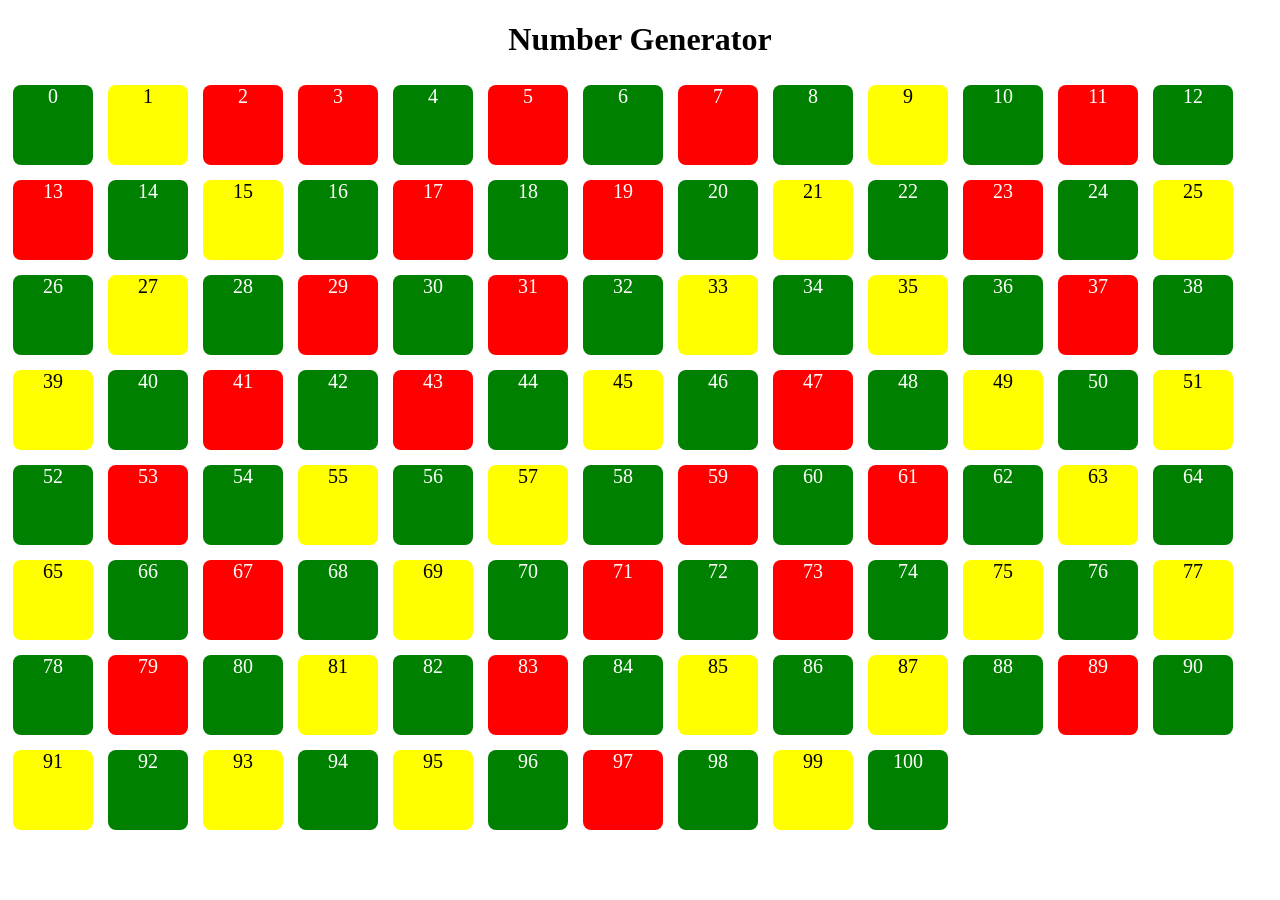
<file: 0 to 100/index.html>
<!DOCTYPE html>
<html lang="en">
<head>
    <meta charset="UTF-8">
    <meta name="viewport" content="width=device-width, initial-scale=1.0">
    <title>Document</title>
    <!-- <link rel="stylesheet" href="style.css"> -->
</head>
<body>
    <center>
    <h1>Number Generator </h1>
    <div id="main"></div>
    </center>
    <script src="script.js"></script>
</body>
</html>
</file>
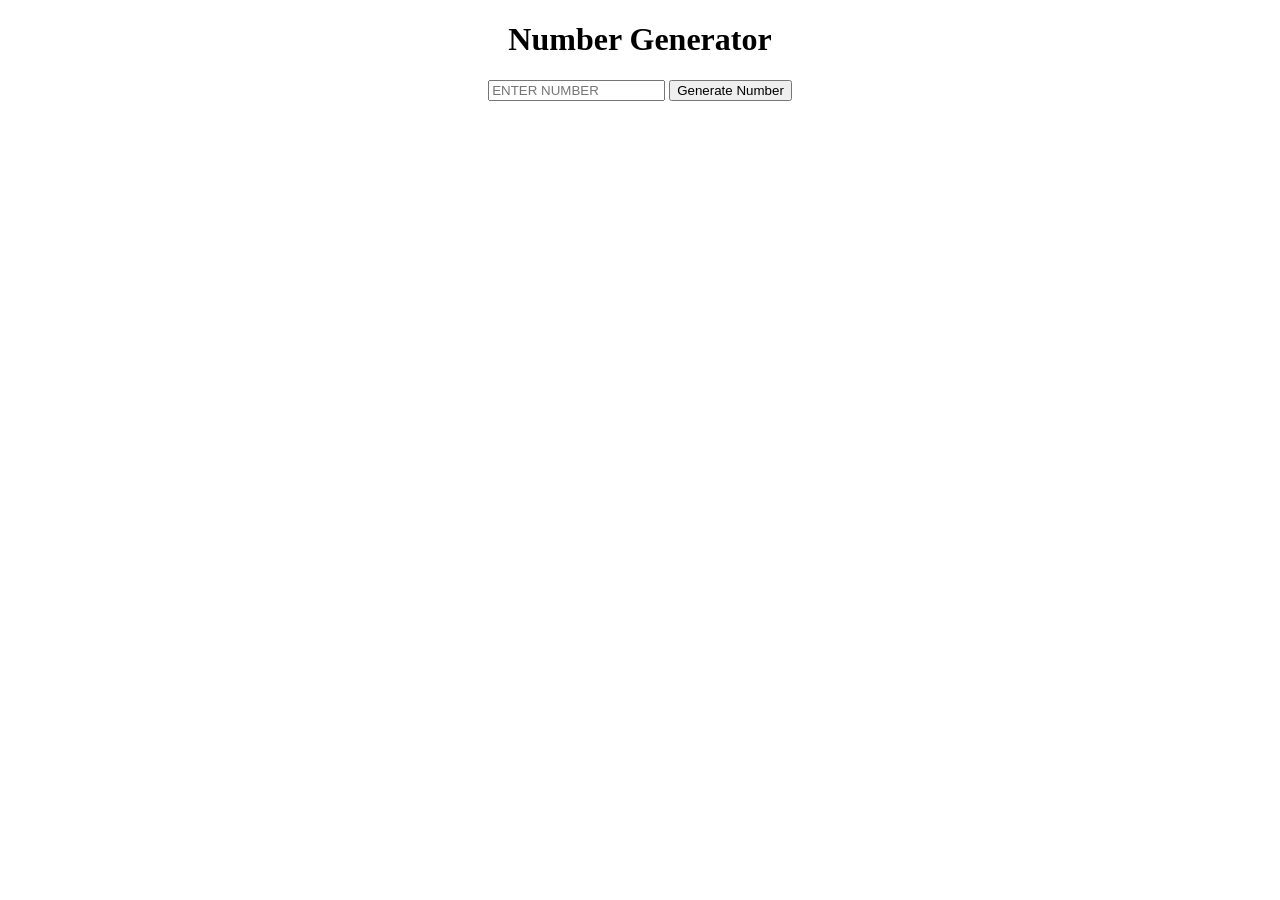
<file: Generate Number/index.html>
<!DOCTYPE html>
<html lang="en">
<head>
    <meta charset="UTF-8">
    <meta name="viewport" content="width=device-width, initial-scale=1.0">
    <title>Generate Numbers</title>
</head>
<body>
<center>
    <h1>Number Generator</h1>
    <input type="number" id="inputNumber" placeholder="ENTER NUMBER">
    <button type="button" id="generate" >Generate Number</button>
    <br>
    <div id="main" style="width: 90%;"></div>
</center>
<script src="script.js"></script>
</body>
</html>
</file>
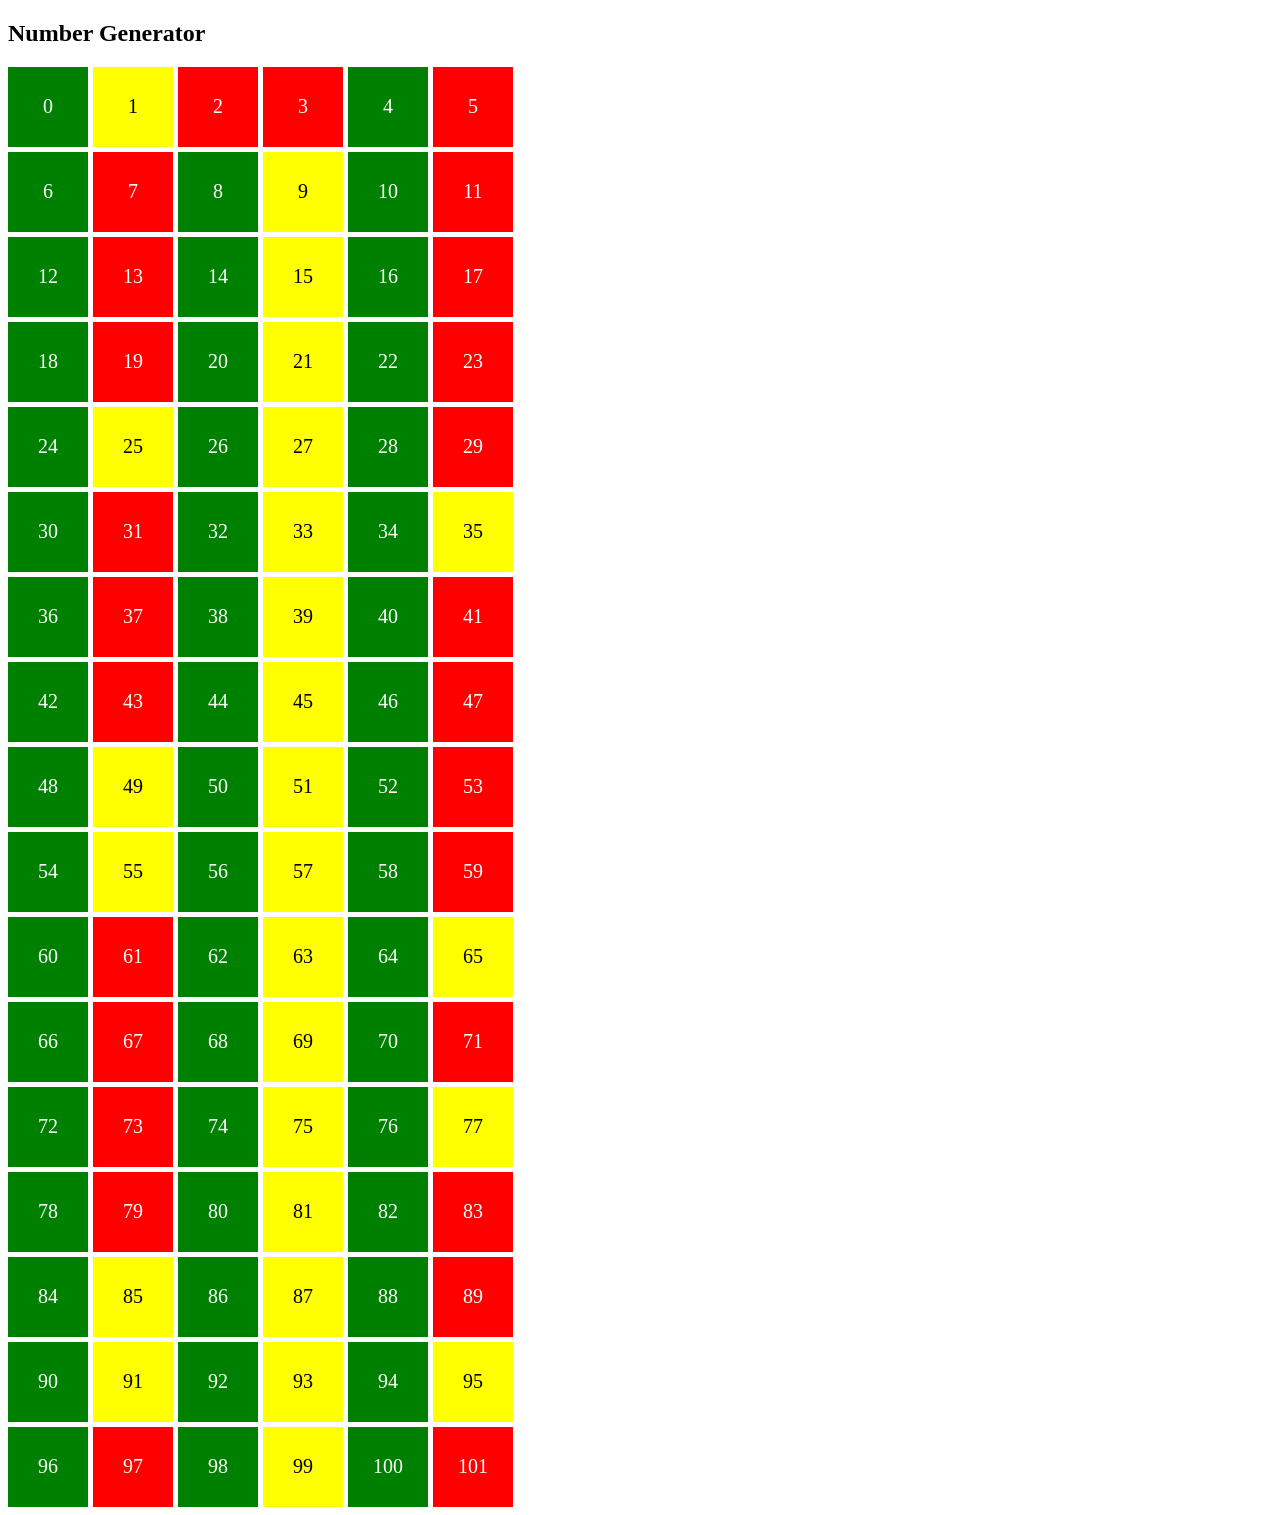
<file: 0 to 100/sample.html>
<!DOCTYPE html>
<html>
<head>
    <title>Number Generator</title>
    <style>
        .container {
            display: grid;
            grid-template-columns: repeat(6, 80px);
            gap: 5px;
        }

        .box {
            height: 80px;
            width: 80px;
            display: flex;
            justify-content: center;
            align-items: center;
            font-size: 20px;
            color: white;
        }

        .even {
            background-color: green;
        }

        .odd {
            background-color: yellow;
            color: black;
        }

        .prime {
            background-color: red;
        }
    </style>
</head>

<body>

<h2>Number Generator</h2>

<div class="container" id="container"></div>

<script>

function isPrime(num) {
    if (num < 2) return false;

    for (let i = 2; i <= Math.sqrt(num); i++) {
        if (num % i === 0) {
            return false;
        }
    }

    return true;
}

let container = document.getElementById("container");

for (let i = 0; i <= 101; i++) {

    let box = document.createElement("div");
    box.classList.add("box");
    box.innerText = i;

    if (isPrime(i)) {
        box.classList.add("prime");
    }
    else if (i % 2 === 0) {
        box.classList.add("even");
    }
    else {
        box.classList.add("odd");
    }

    container.appendChild(box);
}

</script>

</body>
</html>
</file>
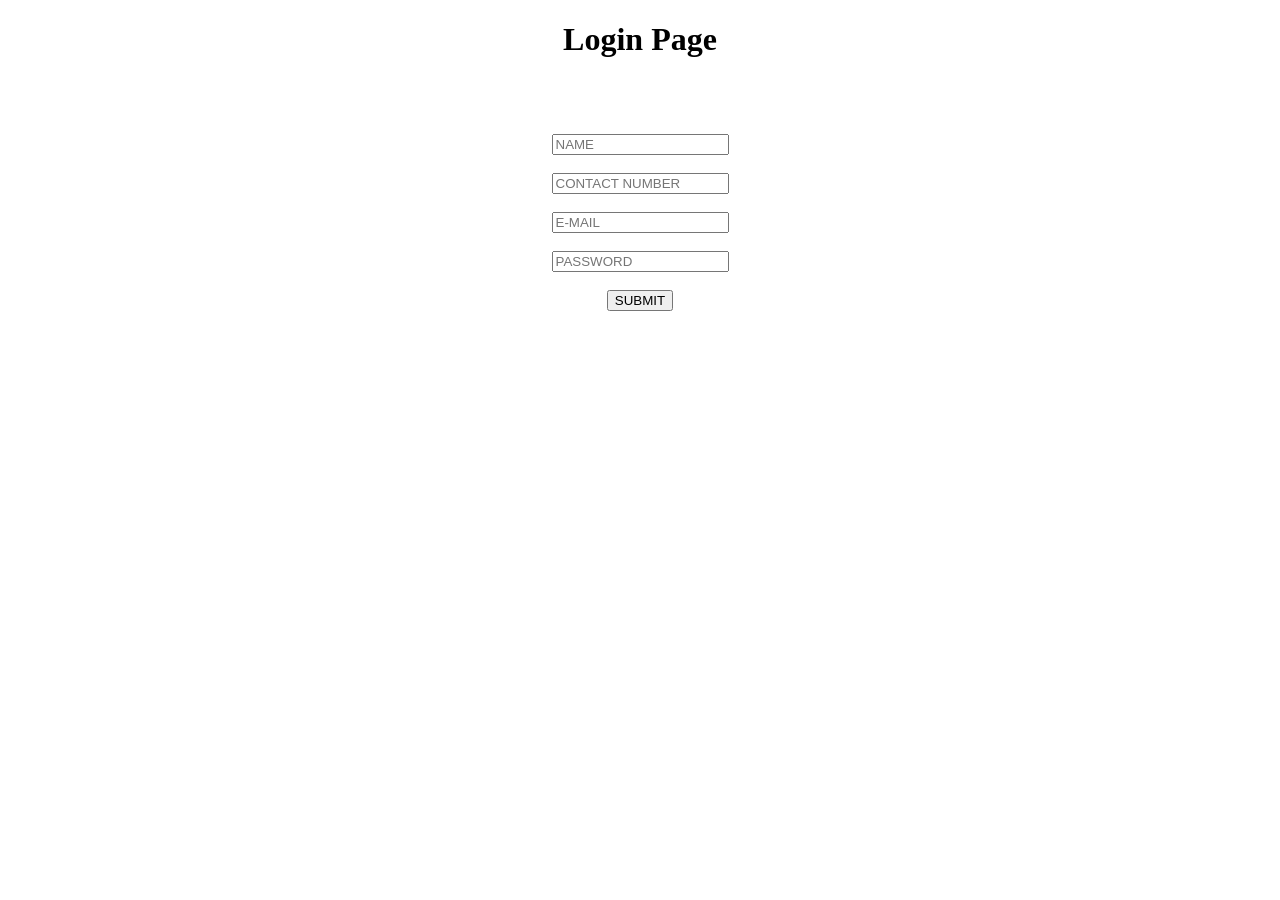
<file: form validation/formValidation.html>
<!DOCTYPE html>
<html lang="en">
<head>
    <meta charset="UTF-8">
    <meta name="viewport" content="width=device-width, initial-scale=1.0">
    <title>Document</title>
</head>
<body>
    <!-- nane pass email contacct -->
     <center>
        <h1 style="">Login Page</h1>
     <br><Br><br>
        <form id="myform">
<input type="text" id="name" placeholder="NAME"><br><br>
<input type="number" id="number" placeholder="CONTACT NUMBER"><br><br>
<input type="text" id="mail" placeholder="E-MAIL"><br><br>
<input type="password" id="pass" placeholder="PASSWORD"><br><br>
<button type="submit">SUBMIT </button>
</form>
</center>
<script src="formValidation.js"></script>
</body>
</html>
</file>
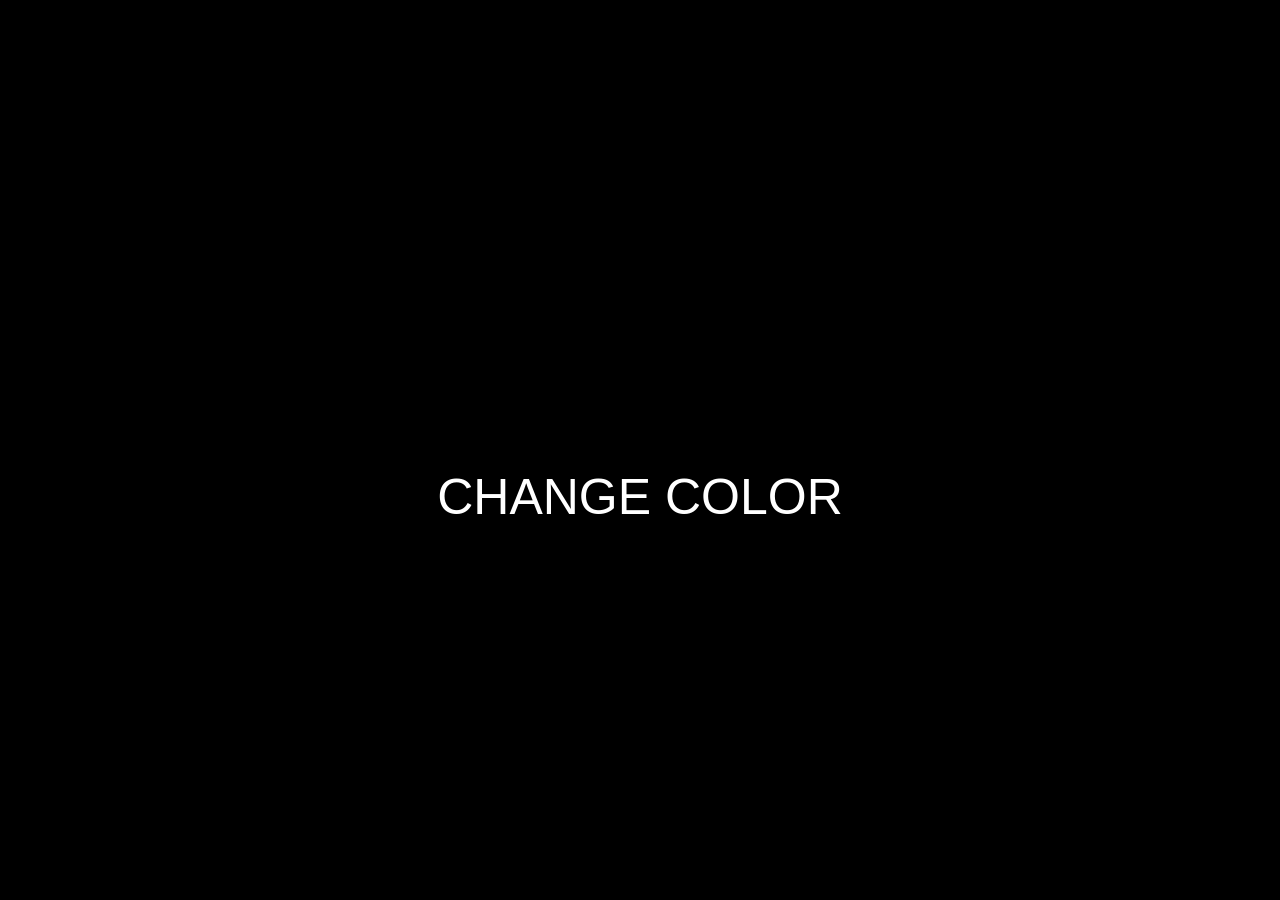
<file: hexacode/hexacode.html>
<!DOCTYPE html>
<html lang="en">
<head>
    <meta charset="UTF-8">
    <meta name="viewport" content="width=device-width, initial-scale=1.0">
    <title>HEXACODE</title>
    <style>
        button{
            border: none;
            background-color: none;
            background: none;
            font-size:50px ;
            color: white;
            margin-top: 450px;
            transition: transform;
            border-radius: 20px;
            padding: 10px;
            transition: all 0.15s ease-in-out;
        }
        button:hover{
            background-color: rgba(255, 255, 255, 0.315);
        }
    </style>
</head>

<body style="background-color: black;">

<center><button type="button" id="change">CHANGE COLOR</button></center>   
 <script src="hexacode.js"></script>
</body>
</html>
</file>
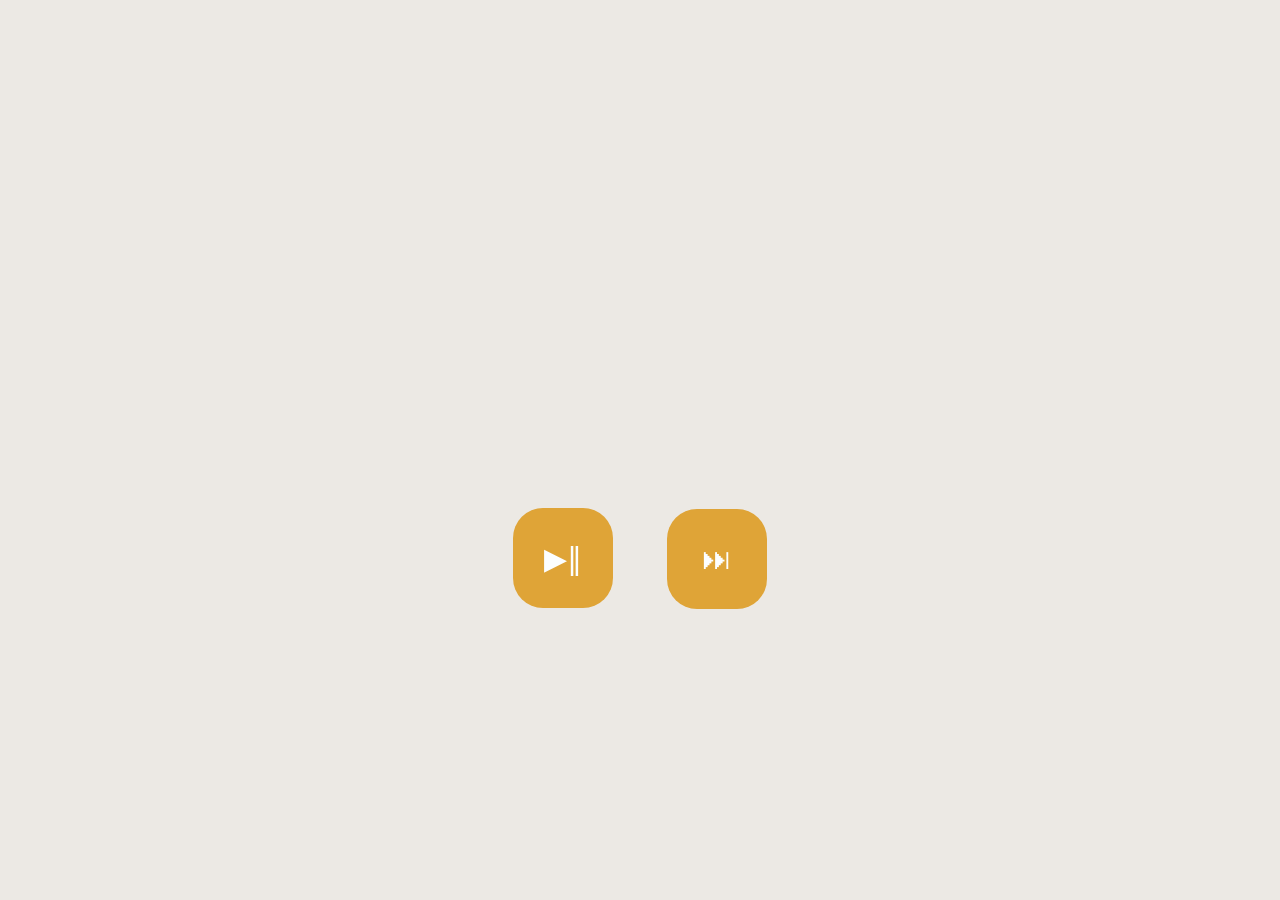
<file: music player/player.html>
<!DOCTYPE html>
<html lang="en">
<head>
    <meta charset="UTF-8">
    <meta name="viewport" content="width=device-width, initial-scale=1.0">
    <title>Song Player </title>
    <style>
        body{
            background-color: rgb(236, 233, 228);
        }
        .btn{
            
            margin-top: 500px;
            border: none;
            background-color: rgb(223, 164, 55);
            color: rgb(252, 254, 255);
            width: 100px;
            height: 100px;
            border-radius: 30px;
            font-size: 30px;
            transition: transform 0.3s ease-in-out;
            
        }
        .btn:hover{

            transform:scale(1.009);
            background-color: rgb(224, 157, 31);
        }
    </style>

</head>
<body>
    <center>
    <button onclick="TogglePlay()" class="btn">▶︎‖</button>
    <button onclick="PlayRandom()" class="btn" style="margin-left: 50px;">⏭</button>
</center>

<audio id="audio"></audio>
    <script src="player.js"></script>
</body>
</html>
</file>
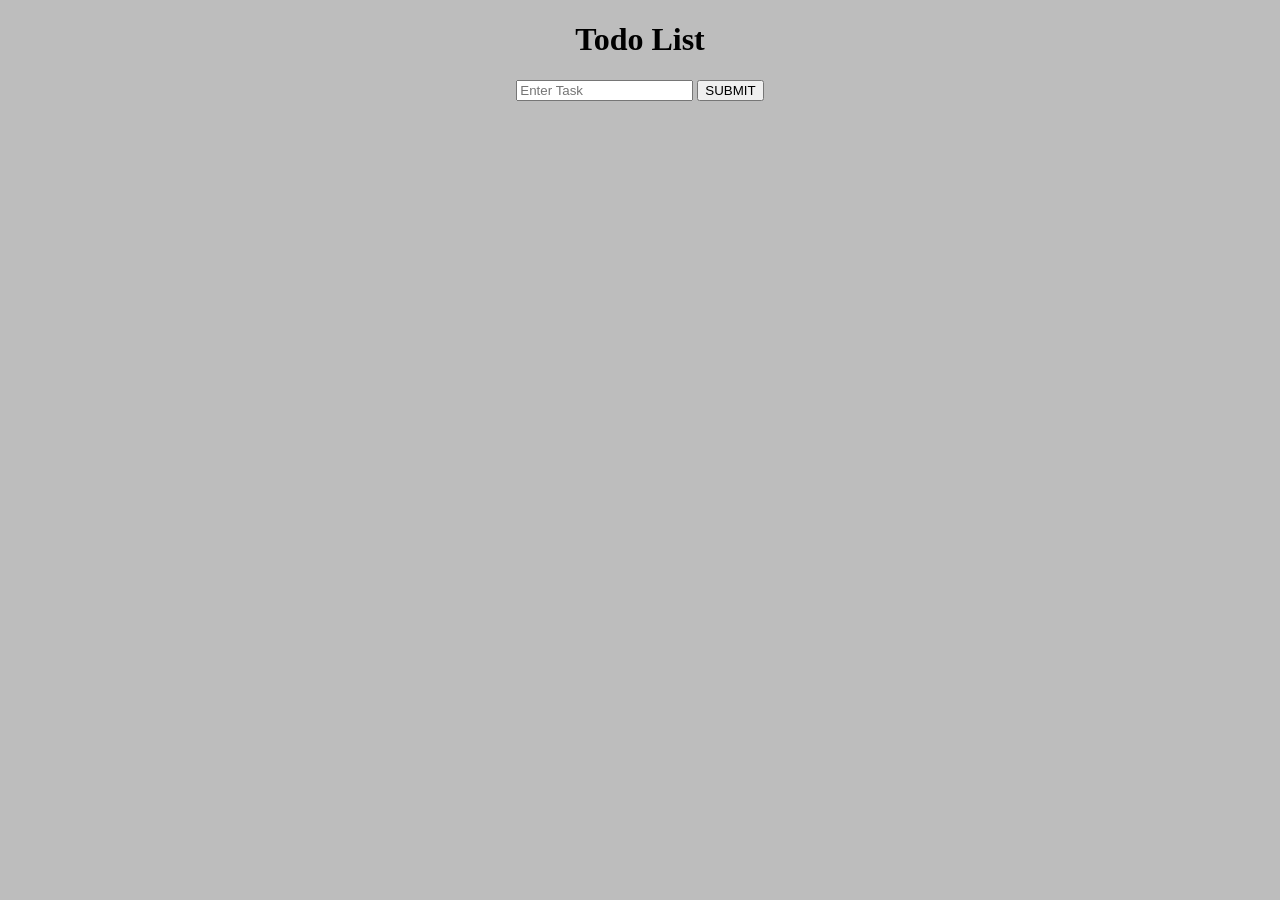
<file: Todo list/todo.html>
<!DOCTYPE html>
<html lang="en">
<head>
    <meta charset="UTF-8">
    <meta name="viewport" content="width=device-width, initial-scale=1.0">
    <title>ToDo List</title>
</head>
<body style="background-color: rgb(189, 189, 189);">
    <center>
   <h1>Todo List</h1> 
   <input type="text" id="task" placeholder="Enter Task">
   <button type="button" onclick="addTask()">SUBMIT</button>
      </center>
      <div id="main"></div>
   <script src="todo.js"></script>
</body>
</html>
</file>
<file: 0 to 100/style.css>
.box {
    height: 80px;
    width: 80px;
    display: flex;
    flex-wrap: wrap;
    flex-direction: column;
    justify-content: center;
    font-size: 20px;
    color: white;
    margin: 5px;
    border-radius: 10px;
    transition: all 0.00001s ease-in-out;
    display: inline-block;
}
.box:hover{
    opacity: 80%;
}

.even {
    background-color: rgb(68, 187, 68);
}

.odd {
    background-color: rgb(209, 209, 100);
}

.prime {
    background-color: rgb(196, 70, 70);
}
</file>
